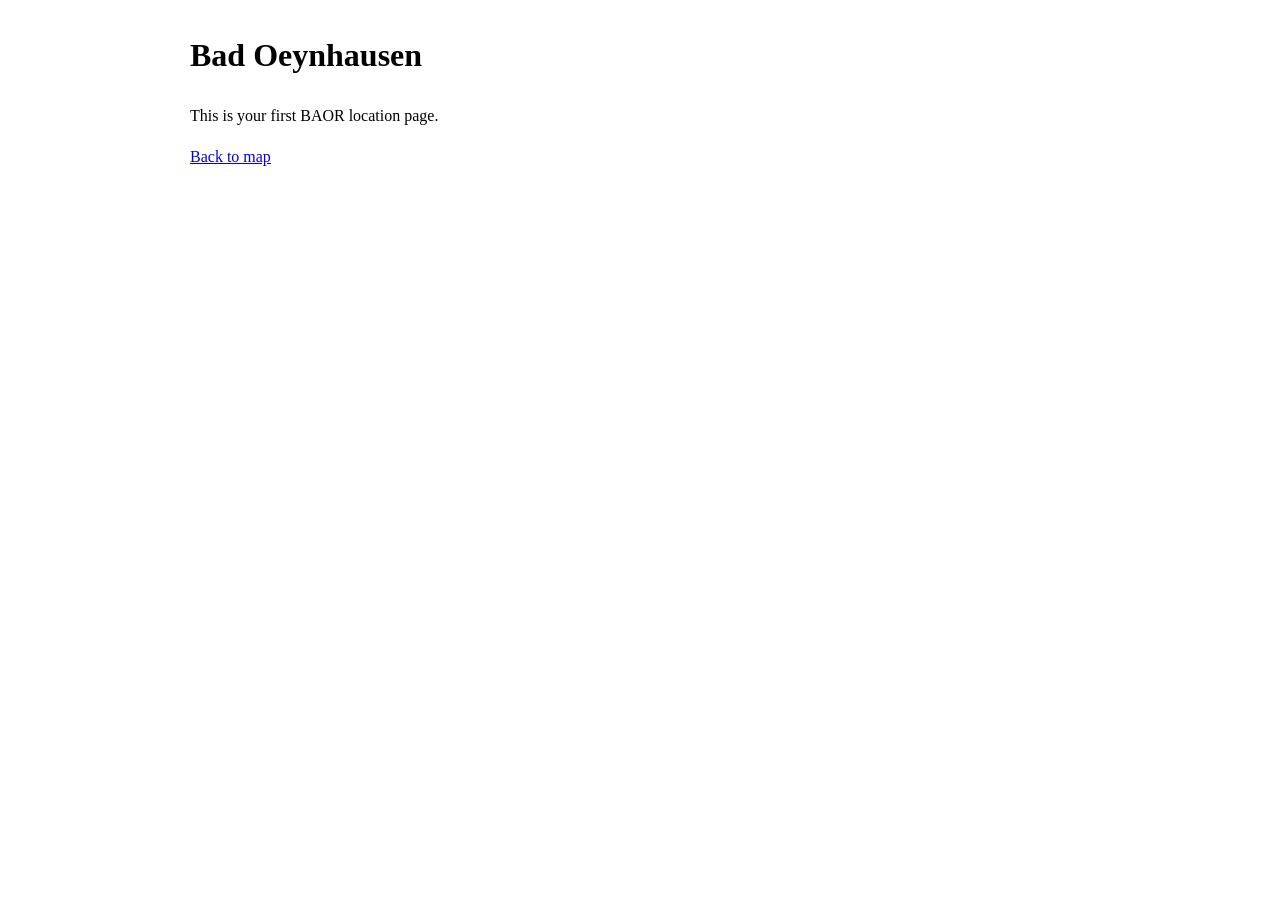
<file: locations/bad-oeynhausen.html>
<!doctype html>
<html lang="en">
<head>
  <meta charset="utf-8">
  <meta name="viewport" content="width=device-width, initial-scale=1">
  <title>Bad Oeynhausen — BAOR</title>
</head>
<body style="font-family: Georgia, serif; max-width: 900px; margin: 30px auto; line-height: 1.6;">
  <h1>Bad Oeynhausen</h1>
  <p>This is your first BAOR location page.</p>

  <p>
    <a href="../index.html">Back to map</a>
  </p>
</body>
</html>
</file>
